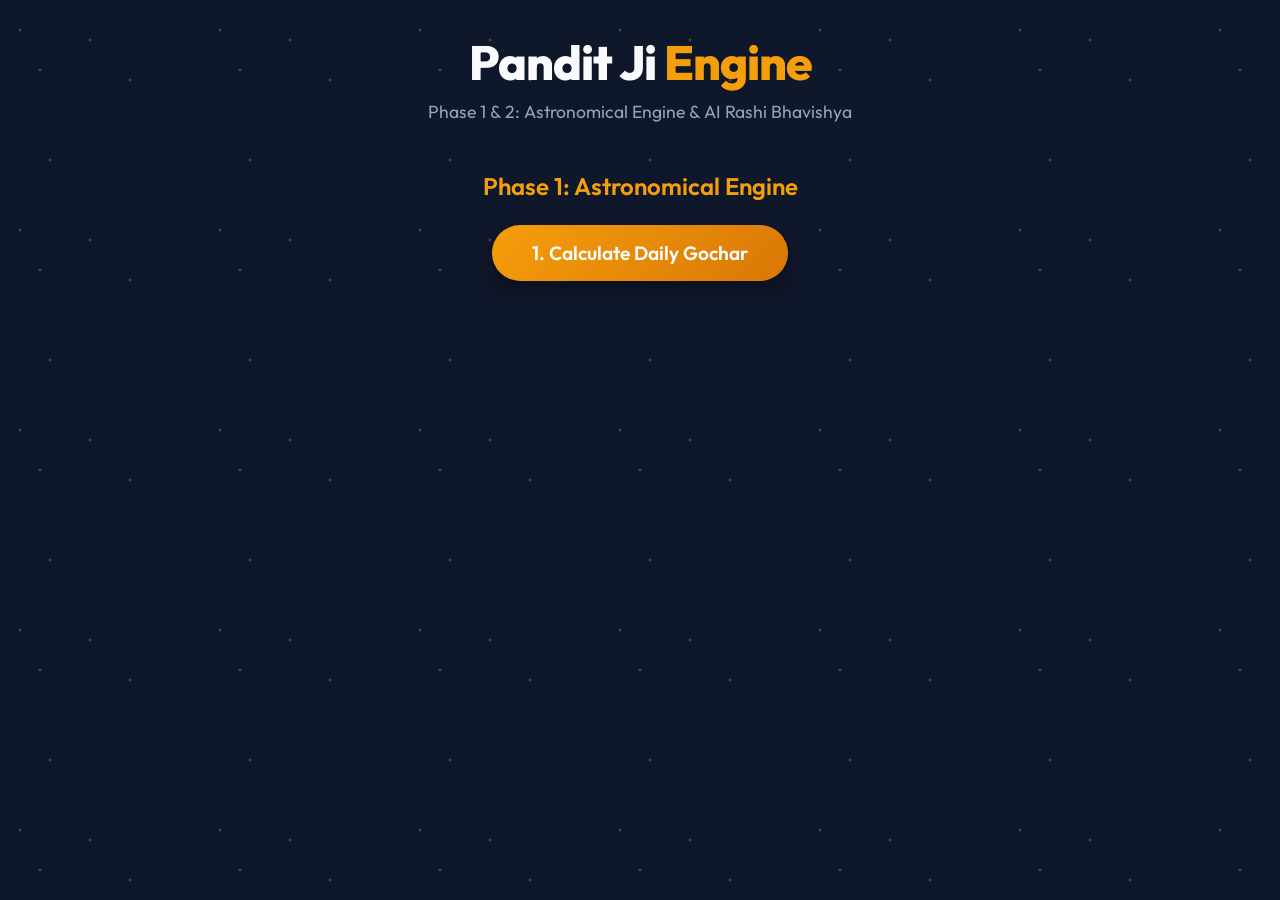
<file: static/index.html>
<!DOCTYPE html>
<html lang="en">
<head>
    <meta charset="UTF-8">
    <meta name="viewport" content="width=device-width, initial-scale=1.0">
    <title>Pandit Ji - Phase 1 & 2 Engine</title>
    <link rel="stylesheet" href="style.css">
    <link href="https://fonts.googleapis.com/css2?family=Outfit:wght@300;400;600;800&display=swap" rel="stylesheet">
</head>
<body>
    <div class="background-stars"></div>
    <div class="container">
        <header>
            <h1>Pandit Ji <span>Engine</span></h1>
            <p>Phase 1 & 2: Astronomical Engine & AI Rashi Bhavishya</p>
        </header>

        <!-- Phase 1: Astronomy -->
        <section class="phase-section">
            <h2>Phase 1: Astronomical Engine</h2>
            <div class="controls">
                <button id="calculate-btn">1. Calculate Daily Gochar</button>
            </div>

            <div id="loading" class="hidden">
                <div class="spinner"></div>
                <p>Consulting the stars... Calculating Lahiri Ayanamsa...</p>
            </div>

            <div id="results" class="hidden">
                <div class="summary-card glass">
                    <h3>Gochar Summary (AI Prompt Payload)</h3>
                    <p id="gochar-string"></p>
                </div>
                
                <div class="meta-info">
                    <span id="utc-time"></span> | 
                    <span id="julian-day"></span>
                </div>

                <div class="grid" id="planets-grid">
                    <!-- Planet cards -->
                </div>
            </div>
        </section>

        <!-- Phase 2: AI Content Generator -->
        <section class="phase-section" id="phase2-section" style="display: none; margin-top: 4rem;">
            <h2 style="color: #c084fc;">Phase 2: AI Content Generator</h2>
            <div class="controls">
                <button id="generate-ai-btn" style="background: linear-gradient(135deg, #c084fc, #7e22ce);">
                    2. Invoke Pandit Ji AI (Generate Horoscopes)
                </button>
            </div>

            <div id="loading-ai" class="hidden">
                <div class="spinner" style="border-top-color: #c084fc;"></div>
                <p>Pandit Ji is analyzing the Gochar and writing 12 predictions in pure Hindi...</p>
            </div>

            <div id="ai-results" class="hidden">
                <div class="grid ai-grid" id="predictions-grid">
                    <!-- AI Predictions -->
                </div>
            </div>
        </section>

        <!-- Phase 3: Audio Production Line -->
        <section class="phase-section" id="phase3-section" style="display: none; margin-top: 4rem;">
            <h2 style="color: #10b981;">Phase 3: Audio Production Line</h2>
            <div class="controls">
                <button id="generate-audio-btn" style="background: linear-gradient(135deg, #10b981, #047857);">
                    3. Generate Pandit Ji Audio (Voice: hi-IN-MadhurNeural)
                </button>
            </div>

            <div id="loading-audio" class="hidden">
                <div class="spinner" style="border-top-color: #10b981;"></div>
                <p>Generating and saving 12 pristine neural audio files...</p>
            </div>

            <div id="audio-results" class="hidden">
                <div class="grid audio-grid" id="audio-grid">
                    <!-- Audio Players -->
                </div>
            </div>
        </section>

        <!-- Phase 4: Video Rendering Engine -->
        <section class="phase-section" id="phase4-section" style="display: none; margin-top: 4rem;">
            <h2 style="color: #ef4444;">Phase 4: Video Rendering Engine</h2>
            <div class="controls">
                <button id="generate-video-btn" style="background: linear-gradient(135deg, #ef4444, #991b1b);">
                    4. Render Final Videos (720x1280)
                </button>
            </div>

            <div id="loading-video" class="hidden">
                <div class="spinner" style="border-top-color: #ef4444;"></div>
                <p>Compositing audio, text, and images. Rendering 12 videos to MP4... (This will take a few minutes)</p>
            </div>

            <div id="video-results" class="hidden">
                <div class="grid video-grid" id="video-grid">
                    <!-- Video Players -->
                </div>
            </div>
        </section>

        <!-- Phase 6: Social Media Publisher -->
        <section class="phase-section" id="phase6-section" style="display: none; margin-top: 4rem;">
            <h2 style="color: #3b82f6;">Phase 6: Social Media Publisher</h2>
            
            <div class="controls" style="flex-direction: column; gap: 1rem;">
                <button id="combine-video-btn" style="background: linear-gradient(135deg, #3b82f6, #1d4ed8);">
                    5. Combine All Videos (Master File)
                </button>
                
                <button id="upload-master-youtube-btn" style="background: linear-gradient(135deg, #ef4444, #7f1d1d);">
                    6. Upload Master Video to YouTube
                </button>
                
                <button id="upload-shorts-youtube-btn" style="background: linear-gradient(135deg, #ef4444, #b91c1c);">
                    7. Upload 12 Shorts to YouTube
                </button>

                <button id="upload-shorts-meta-btn" style="background: linear-gradient(135deg, #e1306c, #833ab4);">
                    8. Upload 12 Shorts to Facebook & Instagram (Meta)
                </button>
            </div>

            <div id="loading-phase6" class="hidden">
                <div class="spinner" style="border-top-color: #3b82f6;"></div>
                <p id="phase6-status-text">Processing...</p>
            </div>

            <div id="phase6-results" class="hidden">
                <div class="summary-card glass" id="phase6-output" style="border-top-color: #3b82f6;">
                    <!-- Upload results go here -->
                </div>
            </div>
        </section>

    </div>
    <script src="script.js"></script>
</body>
</html>
</file>
<file: static/style.css>
:root {
    --bg-dark: #0f172a;
    --gold: #f59e0b;
    --gold-light: #fcd34d;
    --purple: #c084fc;
    --card-bg: rgba(30, 41, 59, 0.7);
    --text-main: #f8fafc;
    --text-muted: #94a3b8;
}

* {
    margin: 0;
    padding: 0;
    box-sizing: border-box;
}

body {
    font-family: 'Outfit', sans-serif;
    background-color: var(--bg-dark);
    color: var(--text-main);
    min-height: 100vh;
    display: flex;
    justify-content: center;
    padding: 2rem;
    position: relative;
    overflow-x: hidden;
}

.background-stars {
    position: fixed;
    top: 0;
    left: 0;
    width: 100%;
    height: 100%;
    background-image: 
        radial-gradient(2px 2px at 20px 30px, #ffffff, rgba(0,0,0,0)),
        radial-gradient(2px 2px at 40px 70px, #ffffff, rgba(0,0,0,0)),
        radial-gradient(2px 2px at 50px 160px, #ffffff, rgba(0,0,0,0)),
        radial-gradient(2px 2px at 90px 40px, #ffffff, rgba(0,0,0,0)),
        radial-gradient(2px 2px at 130px 80px, #ffffff, rgba(0,0,0,0));
    background-repeat: repeat;
    background-size: 200px 200px;
    opacity: 0.3;
    z-index: -1;
    animation: twinkle 5s infinite linear;
}

@keyframes twinkle {
    0% { opacity: 0.2; }
    50% { opacity: 0.5; }
    100% { opacity: 0.2; }
}

.container {
    max-width: 1000px;
    width: 100%;
    z-index: 1;
}

header {
    text-align: center;
    margin-bottom: 3rem;
}

h1 {
    font-size: 3rem;
    font-weight: 800;
    letter-spacing: -1px;
    color: var(--text-main);
}

h1 span {
    color: var(--gold);
}

header p {
    color: var(--text-muted);
    font-size: 1.1rem;
    margin-top: 0.5rem;
}

.phase-section h2 {
    text-align: center;
    margin-bottom: 1.5rem;
    font-weight: 600;
    color: var(--gold);
}

.controls {
    display: flex;
    justify-content: center;
    margin-bottom: 2rem;
}

button {
    background: linear-gradient(135deg, var(--gold), #d97706);
    color: #fff;
    border: none;
    padding: 1rem 2.5rem;
    font-size: 1.2rem;
    font-weight: 600;
    border-radius: 50px;
    cursor: pointer;
    box-shadow: 0 10px 20px rgba(0,0,0, 0.3);
    transition: all 0.3s ease;
    font-family: inherit;
}

button:hover:not(:disabled) {
    transform: translateY(-3px) scale(1.02);
}

button:active:not(:disabled) {
    transform: translateY(1px);
}

button:disabled {
    opacity: 0.7;
    cursor: not-allowed;
}

.glass {
    background: var(--card-bg);
    backdrop-filter: blur(12px);
    -webkit-backdrop-filter: blur(12px);
    border: 1px solid rgba(255, 255, 255, 0.1);
    border-radius: 16px;
}

.summary-card {
    padding: 2rem;
    margin-bottom: 2rem;
    text-align: center;
    border-top: 4px solid var(--gold);
}

.summary-card h3 {
    font-size: 1.2rem;
    color: var(--gold-light);
    margin-bottom: 1rem;
    text-transform: uppercase;
    letter-spacing: 2px;
}

.summary-card p {
    font-size: 1.3rem;
    line-height: 1.6;
    font-weight: 300;
}

.meta-info {
    text-align: center;
    color: var(--text-muted);
    margin-bottom: 2rem;
    font-size: 0.9rem;
}

.grid {
    display: grid;
    grid-template-columns: repeat(auto-fit, minmax(250px, 1fr));
    gap: 1.5rem;
}

.ai-grid {
    grid-template-columns: repeat(auto-fit, minmax(300px, 1fr));
}

.planet-card, .prediction-card {
    padding: 1.5rem;
    display: flex;
    flex-direction: column;
    align-items: center;
    transition: transform 0.3s ease;
}

.prediction-card {
    border-top: 3px solid var(--purple);
    text-align: left;
    align-items: flex-start;
}

.planet-card:hover, .prediction-card:hover {
    transform: translateY(-5px);
    background: rgba(45, 55, 72, 0.9);
}

.planet-name {
    font-size: 1.4rem;
    font-weight: 600;
    color: var(--gold);
    margin-bottom: 0.5rem;
}

.prediction-rasi {
    font-size: 1.5rem;
    font-weight: 800;
    color: var(--purple);
    margin-bottom: 1rem;
}

.prediction-text {
    font-size: 1.05rem;
    line-height: 1.6;
    color: var(--text-main);
}

.planet-degree {
    font-size: 0.9rem;
    color: var(--text-muted);
    margin-bottom: 1rem;
}

.planet-rasi {
    font-size: 1.1rem;
    font-weight: 400;
    background: rgba(245, 158, 11, 0.1);
    padding: 0.4rem 1rem;
    border-radius: 20px;
    border: 1px solid rgba(245, 158, 11, 0.2);
    text-align: center;
}

.hidden {
    display: none !important;
}

/* Spinner */
#loading, #loading-ai, #loading-audio {
    display: flex;
    flex-direction: column;
    align-items: center;
    margin-top: 3rem;
}

.spinner {
    width: 50px;
    height: 50px;
    border: 4px solid rgba(255, 255, 255, 0.1);
    border-top-color: var(--gold);
    border-radius: 50%;
    animation: spin 1s infinite linear;
    margin-bottom: 1rem;
}

@keyframes spin {
    to { transform: rotate(360deg); }
}

.audio-card {
    padding: 1.5rem;
    display: flex;
    flex-direction: column;
    align-items: center;
    border-top: 3px solid #10b981;
}

.audio-card h4 {
    font-size: 1.3rem;
    margin-bottom: 1rem;
    color: #10b981;
}

audio {
    width: 100%;
    outline: none;
    border-radius: 50px;
}

.video-card {
    padding: 1.5rem;
    display: flex;
    flex-direction: column;
    align-items: center;
    border-top: 3px solid #ef4444;
}

.video-card h4 {
    font-size: 1.3rem;
    margin-bottom: 1rem;
    color: #ef4444;
}

video {
    width: 100%;
    max-width: 300px;
    border-radius: 12px;
    box-shadow: 0 10px 25px rgba(0,0,0,0.5);
    background: #000;
}
</file>
